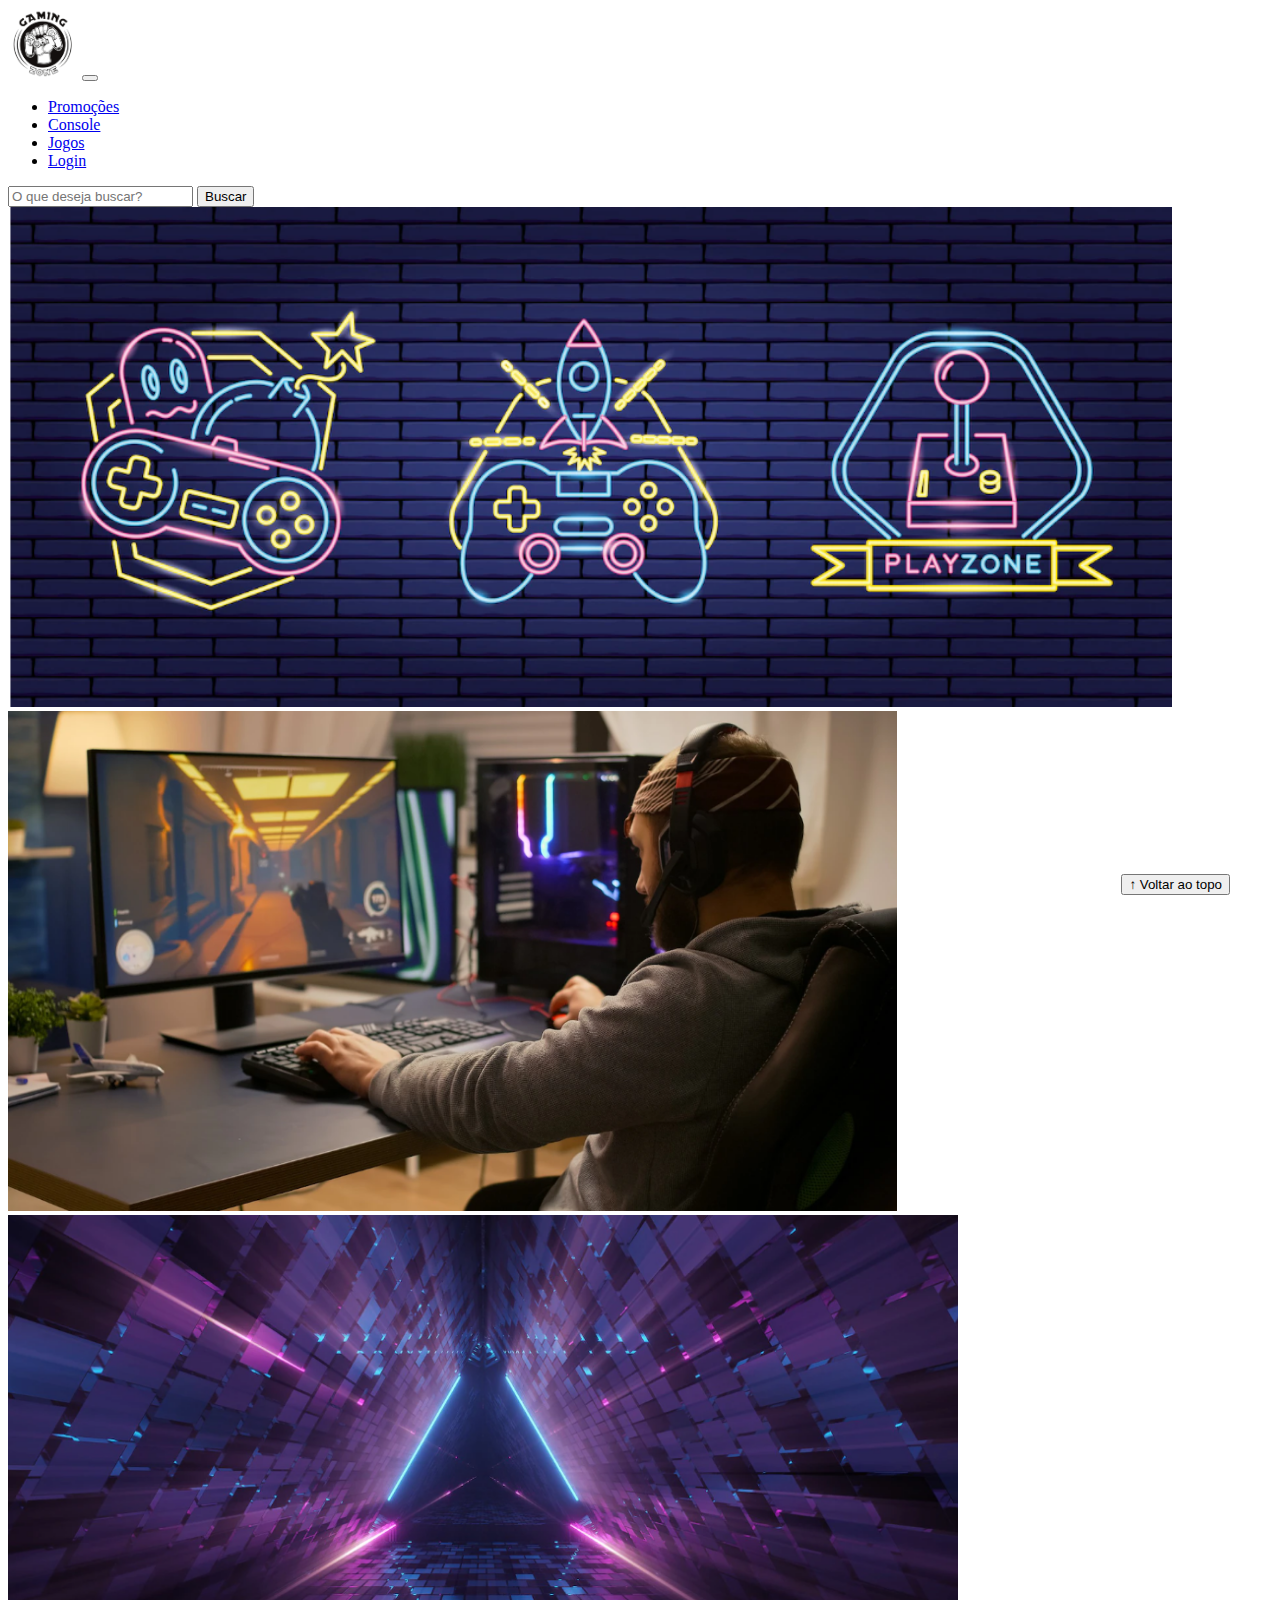
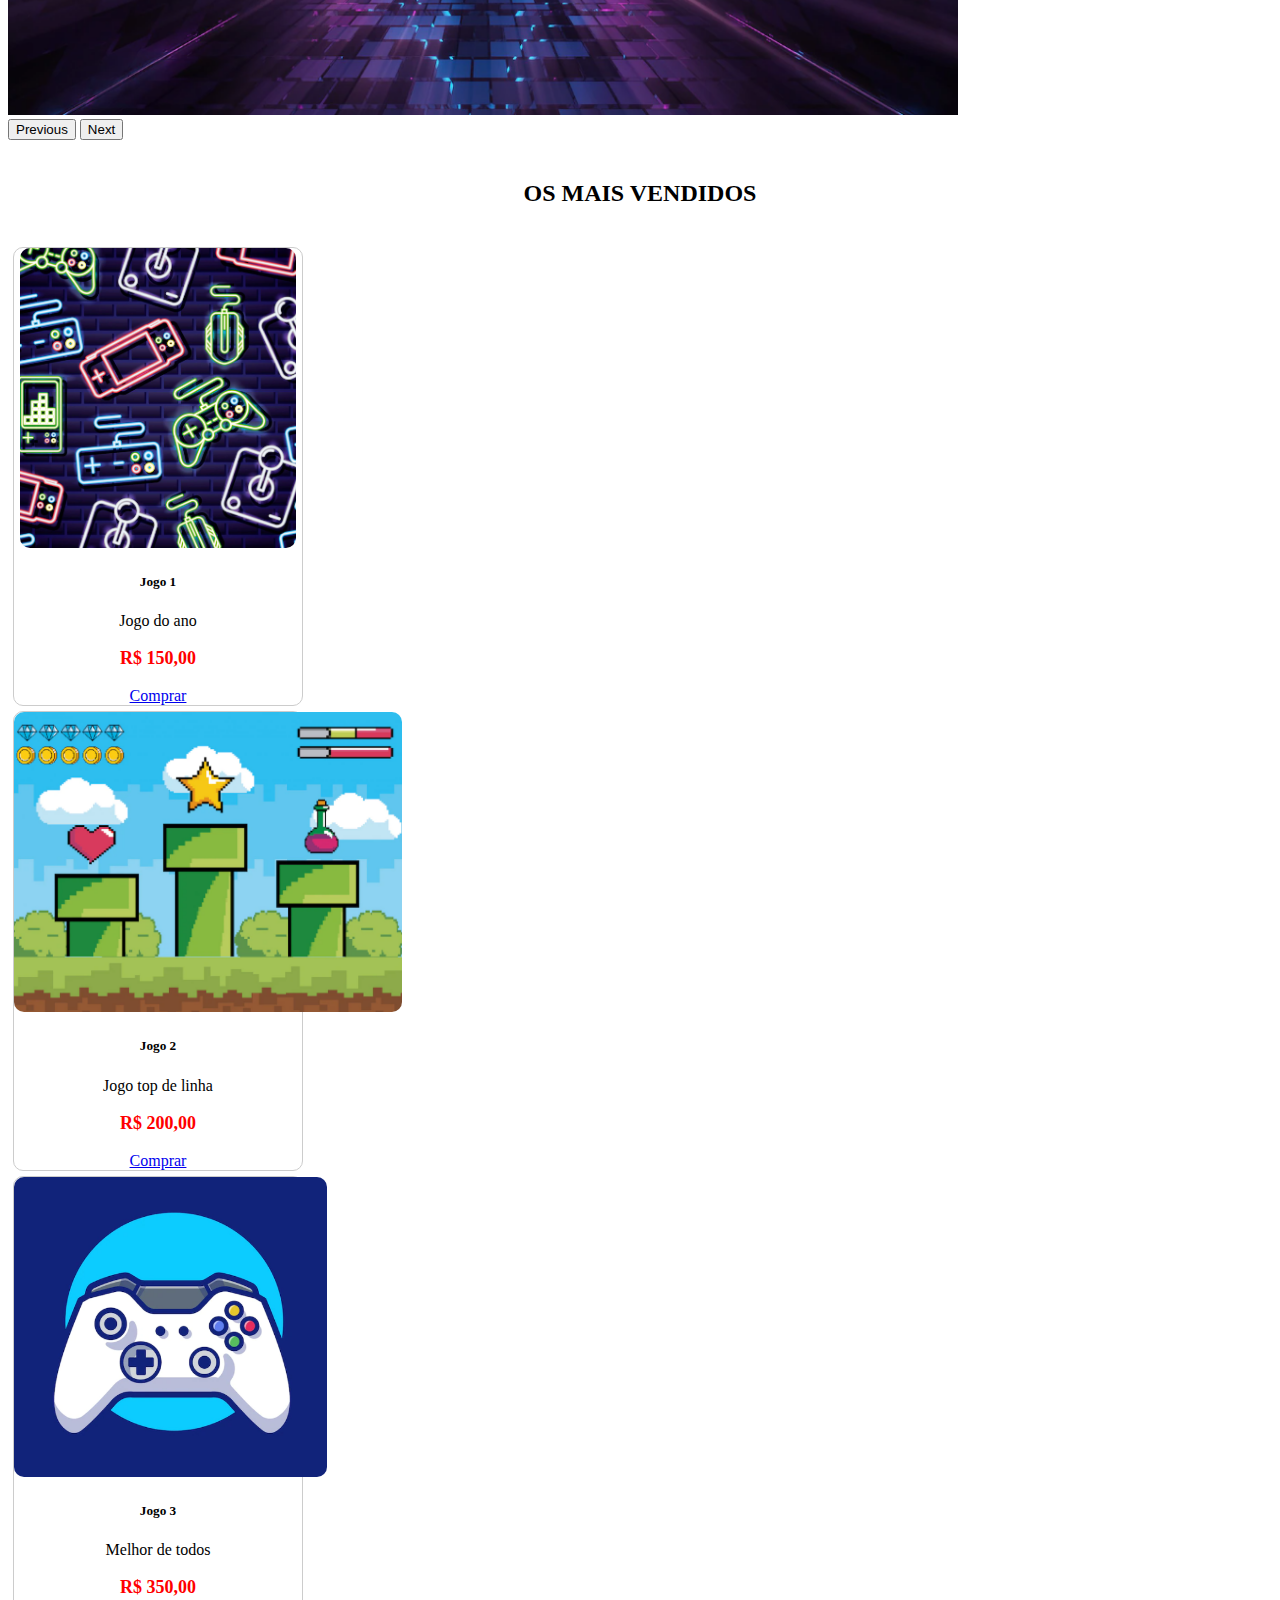
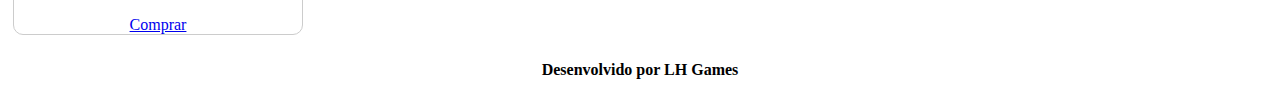
<file: index.html>
<!DOCTYPE html>
<html lang="pt-br">

<head>
  <meta charset="UTF-8">
  <meta http-equiv="X-UA-Compatible" content="IE=edge">
  <meta name="viewport" content="width=device-width, initial-scale=1.0">
  <title>LH Games</title>

  <link href="https://cdn.jsdelivr.net/npm/bootstrap@5.2.2/dist/css/bootstrap.min.css" rel="stylesheet"
    integrity="sha384-Zenh87qX5JnK2Jl0vWa8Ck2rdkQ2Bzep5IDxbcnCeuOxjzrPF/et3URy9Bv1WTRi" crossorigin="anonymous">

  <link rel="stylesheet" href="css/estilo.css">


</head>

<body>
  <header>
    <nav class="navbar navbar-expand-lg bg-body-tertiary">
      <div class="container-fluid">
        <a class="navbar-brand" href="index.html"><img src="img/logo.png" alt=""></a>
        <button class="navbar-toggler" type="button" data-bs-toggle="collapse" data-bs-target="#navbarSupportedContent" aria-controls="navbarSupportedContent" aria-expanded="false" aria-label="Toggle navigation">
          <span class="navbar-toggler-icon"></span>
        </button>
        <div class="collapse navbar-collapse" id="navbarSupportedContent">
          <ul class="navbar-nav me-auto mb-2 mb-lg-0">
            <li class="nav-item">
              <a class="nav-link active" aria-current="page" href="#">Promoções</a>
            </li>
            <li class="nav-item">
              <a class="nav-link" href="#">Console</a>
            </li>
            <li class="nav-item">
              <a class="nav-link" href="#">Jogos</a>
            </li>
            <li class="nav-item">
              <a class="nav-link" href="login.html">Login</a>
            </li>
          </ul>
          <form class="d-flex" role="search">
            <input class="form-control me-2" type="search" placeholder="O que deseja buscar?" aria-label="Search">
            <button class="btn btn-outline-success" type="submit">Buscar</button>
          </form>
        </div>
      </div>
    </nav>
  </header>

  <main>

    <section id="section-banners" class="container">
      
      <div id="carouselExample" class="carousel slide">
        <div class="carousel-inner">
          <div class="carousel-item active">
            <img src="img/banner1.PNG" class="d-block w-100" alt="Venha comprar na nossa loja!">
          </div>
          <div class="carousel-item">
            <img src="img/banner2.PNG" class="d-block w-100" alt="Promoção de produtos">
          </div>
          <div class="carousel-item">
            <img src="img/banner3.PNG" class="d-block w-100" alt="Varias novidades de produtos">
          </div>
        </div>
        <button class="carousel-control-prev" type="button" data-bs-target="#carouselExample" data-bs-slide="prev">
          <span class="carousel-control-prev-icon" aria-hidden="true"></span>
          <span class="visually-hidden">Previous</span>
        </button>
        <button class="carousel-control-next" type="button" data-bs-target="#carouselExample" data-bs-slide="next">
          <span class="carousel-control-next-icon" aria-hidden="true"></span>
          <span class="visually-hidden">Next</span>
        </button>
      </div>

    </section>
    <section id="section-vendidos" class="container">

      <h2>OS MAIS VENDIDOS</h2>

      <div class="card-group">
        <div class="card" style="width: 18rem;">
          <img src="img/jogo1.PNG" class="card-img-top" alt="Jogo de aventura">
          <div class="card-body">
            <h5 class="card-title">Jogo 1</h5>
            <p class="card-text">Jogo do ano</p>
            <p class="preco">R$ 150,00</p>
            <a href="#" class="btn btn-primary">Comprar</a>
          </div>
        </div>

        <div class="card" style="width: 18rem;">
          <img src="img/jogo2.PNG" class="card-img-top" alt="Jogo de corrida">
          <div class="card-body">
            <h5 class="card-title">Jogo 2</h5>
            <p class="card-text">Jogo top de linha</p>
            <p class="preco">R$ 200,00</p>
            <a href="#" class="btn btn-primary">Comprar</a>
          </div>
        </div>

        <div class="card" style="width: 18rem;">
          <img src="img/jogo3.PNG" class="card-img-top" alt="Melhor de todos">
          <div class="card-body">
            <h5 class="card-title">Jogo 3</h5>
            <p class="card-text">Melhor de todos</p>
            <p class="preco">R$ 350,00</p>
            <a href="#" class="btn btn-primary">Comprar</a>
          </div>
        </div>
      </div>

    </section>

  </main>

  <footer>
    <p>Desenvolvido por LH Games</p>
  </footer>

  <button id="voltar-topo" type="button" class="btn btn-outline-primary" onclick="topo()">&uarr; Voltar ao topo</button>

  <script src="js/script.js"></script>
  <script src="https://cdn.jsdelivr.net/npm/bootstrap@5.2.2/dist/js/bootstrap.bundle.min.js"
    integrity="sha384-OERcA2EqjJCMA+/3y+gxIOqMEjwtxJY7qPCqsdltbNJuaOe923+mo//f6V8Qbsw3"
    crossorigin="anonymous"></script>

</body>

</html>
</file>
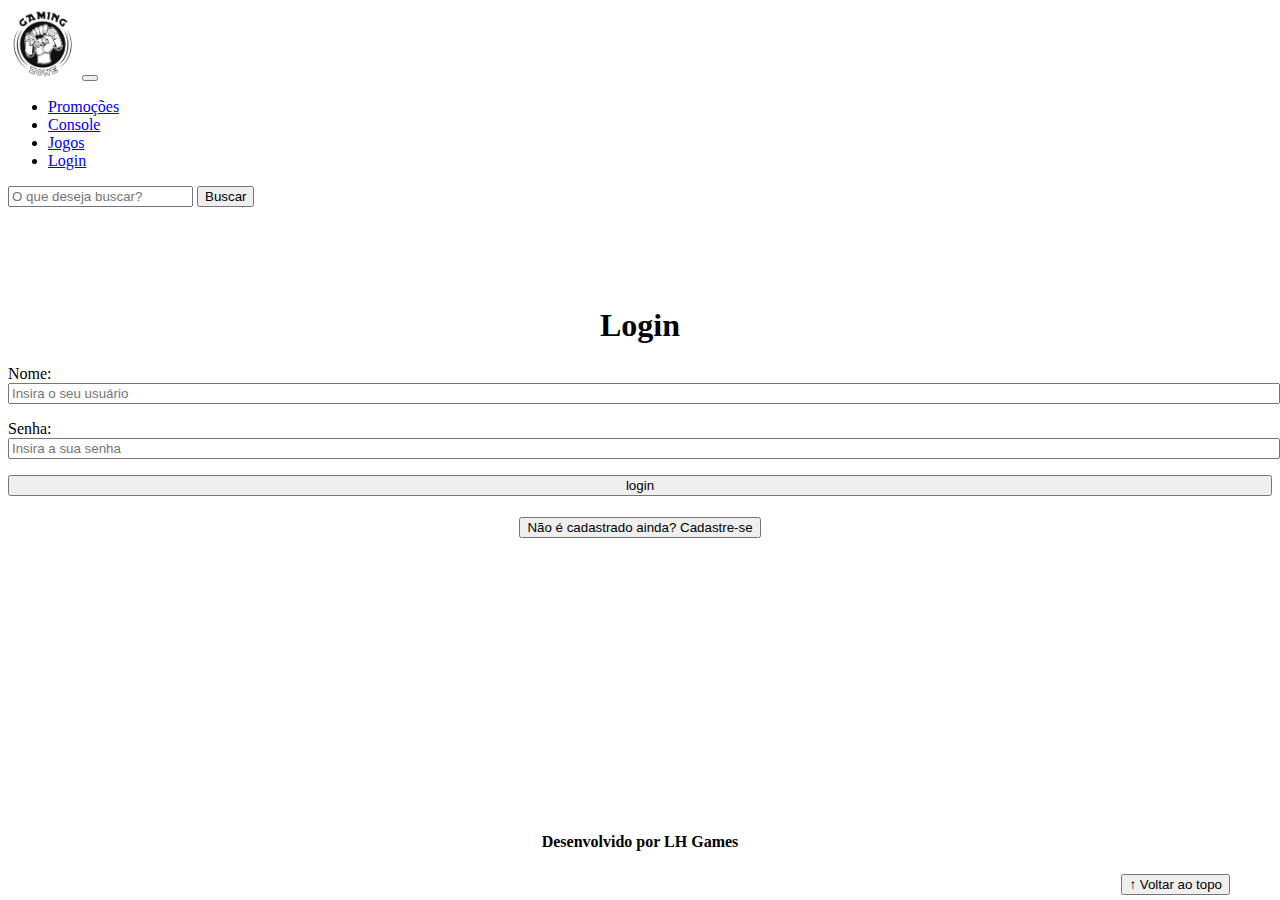
<file: login.html>
<!DOCTYPE html>
<html lang="pt-br">

<head>
    <meta charset="UTF-8">
    <meta http-equiv="X-UA-Compatible" content="IE=edge">
    <meta name="viewport" content="width=device-width, initial-scale=1.0">
    <title>LH Games - login</title>
    <link href="https://cdn.jsdelivr.net/npm/bootstrap@5.2.2/dist/css/bootstrap.min.css" rel="stylesheet"
        integrity="sha384-Zenh87qX5JnK2Jl0vWa8Ck2rdkQ2Bzep5IDxbcnCeuOxjzrPF/et3URy9Bv1WTRi" crossorigin="anonymous">
    <link rel="stylesheet" href="css/estilo.css">
</head>

<body>
    <header>
        <nav class="navbar navbar-expand-lg bg-body-tertiary">
            <div class="container-fluid">
              <a class="navbar-brand" href="index.html"><img src="img/logo.png" alt=""></a>
              <button class="navbar-toggler" type="button" data-bs-toggle="collapse" data-bs-target="#navbarSupportedContent" aria-controls="navbarSupportedContent" aria-expanded="false" aria-label="Toggle navigation">
                <span class="navbar-toggler-icon"></span>
              </button>
              <div class="collapse navbar-collapse" id="navbarSupportedContent">
                <ul class="navbar-nav me-auto mb-2 mb-lg-0">
                  <li class="nav-item">
                    <a class="nav-link active" aria-current="page" href="#">Promoções</a>
                  </li>
                  <li class="nav-item">
                    <a class="nav-link" href="#">Console</a>
                  </li>
                  <li class="nav-item">
                    <a class="nav-link" href="#">Jogos</a>
                  </li>
                  <li class="nav-item">
                    <a class="nav-link" href="login.html">Login</a>
                  </li>
                </ul>
                <form class="d-flex" role="search">
                  <input class="form-control me-2" type="search" placeholder="O que deseja buscar?" aria-label="Search">
                  <button class="btn btn-outline-success" type="submit">Buscar</button>
                </form>
              </div>
            </div>
          </nav>
    </header>

    <main>
        <section id="section-login">
            <h1>Login</h1>
            <div class="d-flex justify-content-center">
                <form method="post" action="" id="login">
                    <p>
                        <label for="usuario">Nome: </label>
                        <input id="usuario" name="usuario" required="required" type="text"
                            placeholder="Insira o seu usuário" class="form-control" />
                    </p>
                    <p>
                        <label for="senha">Senha: </label>
                        <input id="senha" name="senha" required="required" type="password"
                            placeholder="Insira a sua senha" class="form-control" />
                    </p>
                    <p>
                        <input type="button" value="login" class="btn btn-primary" id="bt-login" onclick="login()" />
                    </p>
                </form>
            </div>
        </section>

        <section id="section-cadastro">
            <div id="botao-cadastrar">
                <button type="button" class="btn btn-info">Não é cadastrado ainda? Cadastre-se</button>
            </div>
            <div id="form-cadastrar">

                <h1>Criar minha conta</h1>
                <p>Informe os seus dados abaixo para criar sua conta.</p>

                <div class="d-flex justify-content-center">
                    <form method="post" action="" id="login">
                        <p>
                            <label for="usuario">Usuário: </label>
                            <input id="usuario" name="usuario" required="required" type="text"
                                placeholder="ex. nome de usuário" class="form-control" />
                        </p>
                        <p>
                            <label for="email">E-mail: </label>
                            <input id="email" name="email" required="required" type="email"
                                placeholder="seu@email.com.br" class="form-control" />
                        </p>
                        <p>
                            <label for="senha">Senha: </label>
                            <input id="senha" name="senha" required="required" type="password"
                                placeholder="mínimo de 6 caracteres" class="form-control" />
                        </p>
                        <p>
                            <input type="button" value="Cadastrar" class="btn btn-primary" id="bt-cadastrar"
                                onclick="cadastro()" />
                        </p>
                    </form>
                </div>

            </div>
        </section>

    </main>



    <footer>
        <p>Desenvolvido por LH Games</p>
    </footer>

    <button id="voltar-topo" type="button" class="btn btn-outline-primary">&uarr; Voltar ao topo</button>

    <script src="https://cdn.jsdelivr.net/npm/bootstrap@5.2.2/dist/js/bootstrap.bundle.min.js"
        integrity="sha384-OERcA2EqjJCMA+/3y+gxIOqMEjwtxJY7qPCqsdltbNJuaOe923+mo//f6V8Qbsw3"
        crossorigin="anonymous"></script>
    <script src="js/script.js"></script>

    <script src="https://code.jquery.com/jquery-3.6.1.js"
        integrity="sha256-3zlB5s2uwoUzrXK3BT7AX3FyvojsraNFxCc2vC/7pNI=" crossorigin="anonymous"></script>
    <script type="text/javascript" src="js/jquery-script.js"></script>

</body>

</html>
</file>
<file: css/estilo.css>
/*cabeçalho*/
header img {
    height: 70px;
    width: 70px;
}

/*Conteudo principal*/
main {
    min-height: 500px;
}

/*banner*/
#section-banners img {
    height: 500px;
}

/*Produtos vendidos*/
#section-vendidos {
    text-align: center;
}

#section-vendidos h2 {
    font-weight: bold;
    padding: 20px;
}

#section-vendidos img {
    height: 300px;
    border-radius: 10px;
}

#section-vendidos .card {
    margin: 5px;
    border: 1px solid #ccc;
    border-radius: 10px;
}

#section-vendidos .preco {
    color: red;
    font-size: 18px;
    font-weight: bold;
}


/*Rodapé*/
footer {
    text-align: center;
}

footer p {
    font-weight: bold;
    padding: 10px;
}

/*Botão Voltar topo*/
#voltar-topo {
    position: fixed;
    bottom: 5px;
    right: 50px;
}

/* página de login  */
#section-login {
    margin-top: 100px;
}

#section-login h1 {
    text-align: center;
}

#section-login input {
    width: 100%;
}

/* Formulário de cadastro*/
#section-cadastro {
    padding: 5px;
    text-align: center;
    background-color: #fff;
}

#form-cadastrar {
    padding: 50px;
    display: none;
}
</file>
